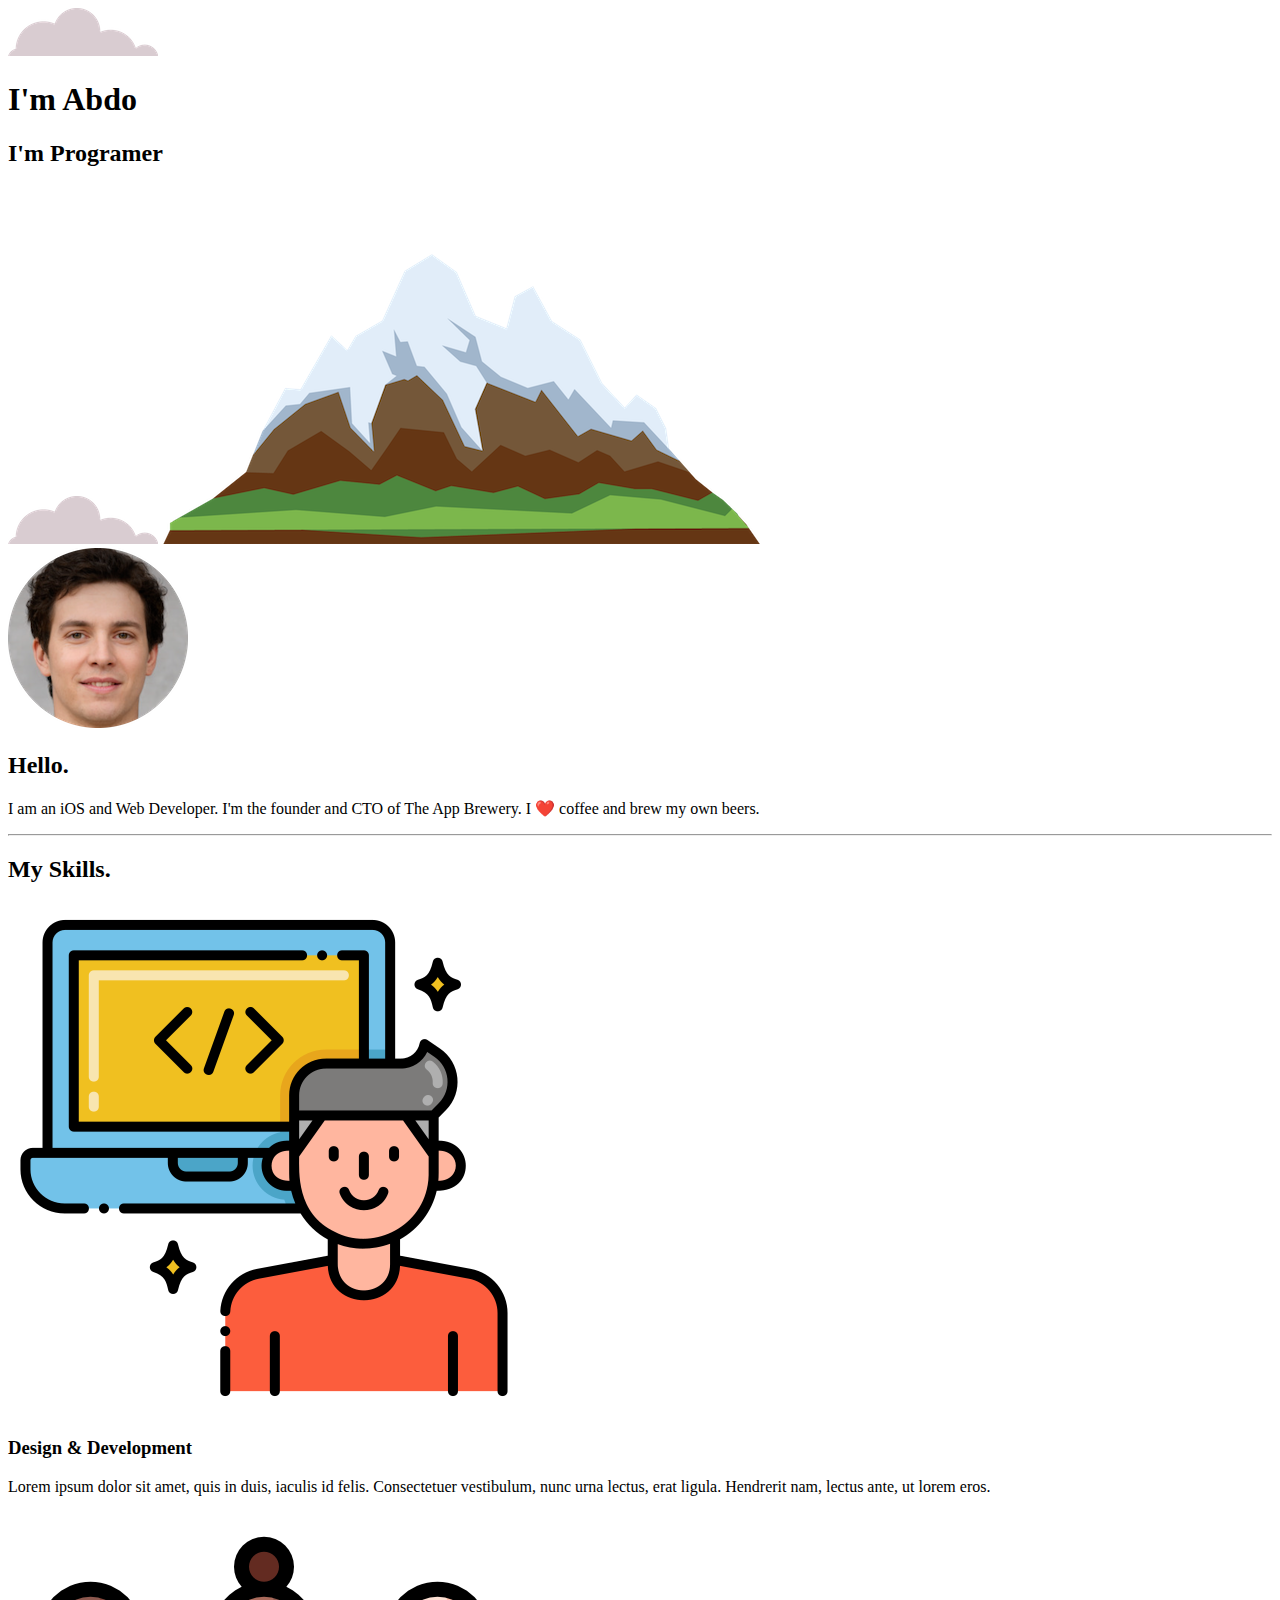
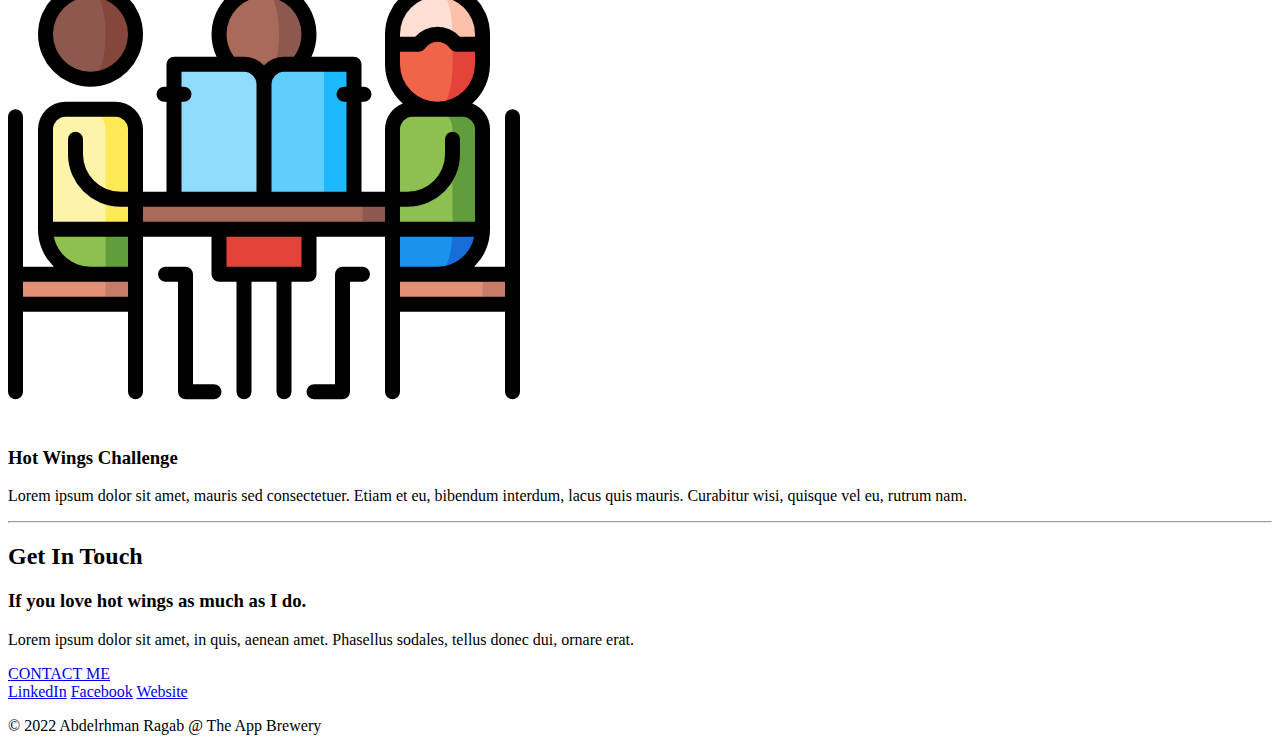
<file: css my site/Untitled-1.html>
<!DOCTYPE html>
  <head>
    <title>mine Website</title>
    <link rel="stylesheet"  href="E:\web develpment\css my site\style.css" />
    <link rel="icon" href=favicon.ico>
    <link rel="preconnect" href="https://fonts.googleapis.com">
<link rel="preconnect" href="https://fonts.gstatic.com" crossorigin>
<link href="https://fonts.googleapis.com/css2?family=Merriweather&family=Montserrat&family=Sacramento&display=swap" rel="stylesheet">

    <meta charset="utf-8" />
    <meta name="viewport" content="width=device-width, initial-scale=1" />
  </head>

  <body>
      <div class="top-container">
          <img class="top-cloud" src="images/cloud.png" alt="cloud-image">
      <h1>I'm Abdo</h1>
      <h2>I'm Programer</h2>
      <img class="bottom-cloud"  src="images/cloud.png" alt="cloud-image">
      <img src="images/mountain.png" alt="mountain-image">

      </div>
      <div class="middle-container">
        <div class="profile">
          <img src="images/abdo.png" class="my-image" alt="">
          <h2>Hello.</h2>
          <p class="intro-text">I am an iOS and Web Developer. I'm the founder and CTO of The App Brewery. I &#x2764;&#xfe0f; coffee and brew my own beers.</p>
        </div>
        <hr>
        <div class="skills">
          <h2>My Skills.</h2>
          <div class="skill-row">
            <img class="my-image1" src="images/coder.png " alt="">
            <h3>Design & Development</h3>
            <p class="code-skill">Lorem ipsum dolor sit amet, quis in duis, iaculis id felis. Consectetuer vestibulum, nunc urna lectus, erat ligula. Hendrerit nam, lectus ante, ut lorem eros.</p>
          </div>
          <div class="skill-row">
            <img class="my-image2" src="images/rol-game.png" alt="">
            <h3>Hot Wings Challenge</h3>
            <p>Lorem ipsum dolor sit amet, mauris sed consectetuer. Etiam et eu, bibendum interdum, lacus quis mauris. Curabitur wisi, quisque vel eu, rutrum nam.</p>
          </div>
        </div>
        <hr>
        <div class="contact-me">
          <h2>Get In Touch</h2>
          <h3>If you love hot wings as much as I do.</h3>
          <p class="contact-message">Lorem ipsum dolor sit amet, in quis, aenean amet. Phasellus sodales, tellus donec dui, ornare erat.</p>
          <a class="btn" href="mailto:name@email.com">CONTACT ME</a>
        </div>
      </div>
    
      <div class="bottom-container">
        <a class="footer-link" href="https://www.linkedin.com/">LinkedIn</a>
        <a class="footer-link" href="https://twitter.com/">Facebook</a>
        <a class="footer-link" href="https://www.appbrewery.co/">Website</a>
        <p class="copyright-text">© 2022 Abdelrhman Ragab @ The App Brewery</p>
      </div>
      </body>
</html>
</file>
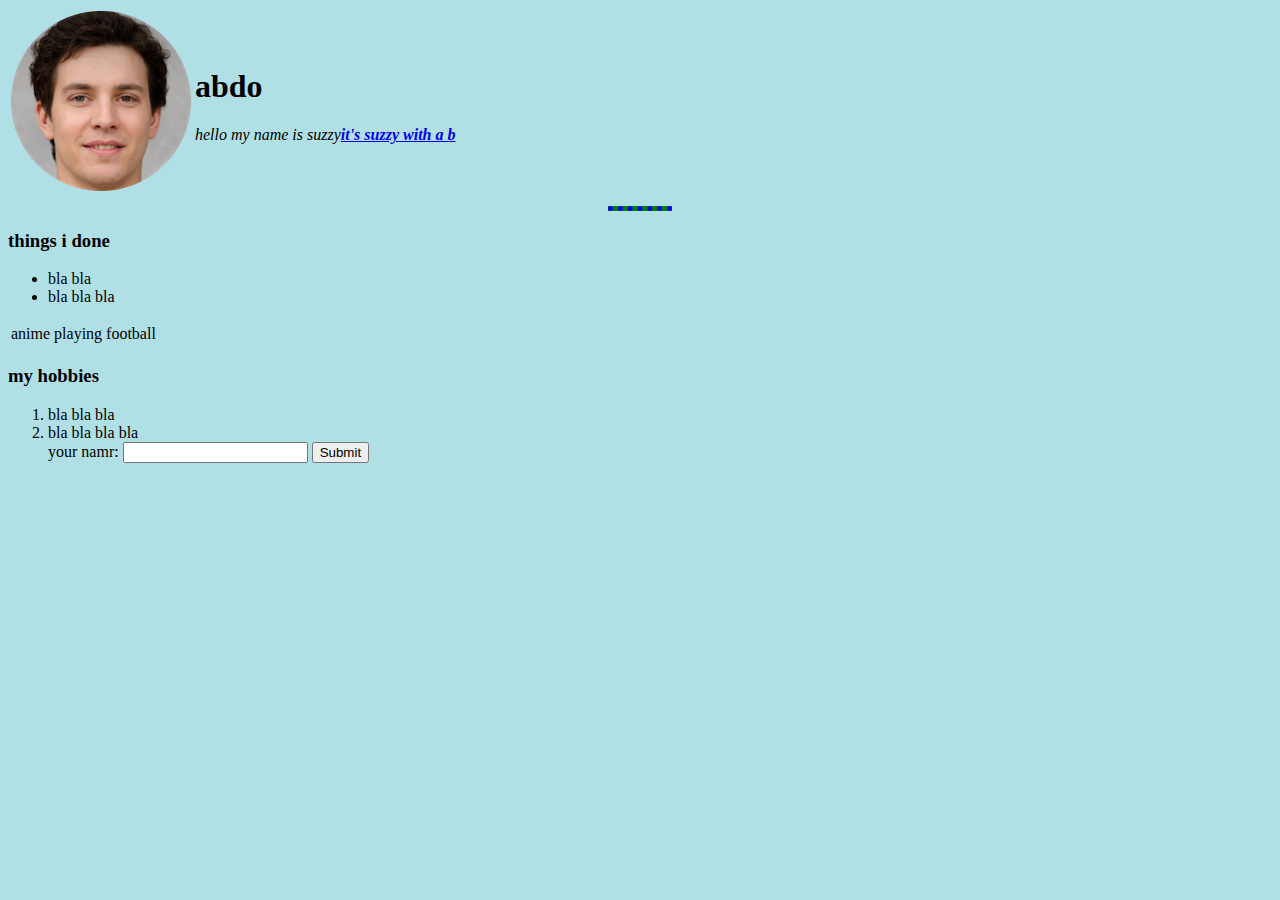
<file: html/Untitled-2.html>
<!DOCTYPE html>

<head>
    <title>abdo's site</title>
    <link rel="stylesheet" href="css/style.css" />
    <meta charset="utf-8" />
    <meta name="viewport" content="width=device-width, initial-scale=1" />

</head>

<body>
    <table>
        <td><img src=" images/abdo.png"></td>
        <td>    <h1>abdo</h1>
    <p><em>hello my name is suzzy<strong><a href="https://www.facebook.com/">it's suzzy with a b</a></strong></em></p>
</td>
    </table>
    
    <hr>
    <h3>things i done</h3>
    <ul>
        <li>bla bla</li>
        <li>bla bla bla </li>
    </ul>
    <table>
        <tr>
        <td>anime</td>
        <td>playing football</td>
        </tr>
    </table>
    <h3>my hobbies</h3>
    <ol>
        <li>bla bla bla </li>
        <li>bla bla bla bla</li> 
        <form>
        <label>your namr:</label>
        <input type="text" name="" value="">
        <input type="submit" name="" >

        </form>
    </ol>
</body>

</html>
</file>
<file: html/css/style.css>
body{
    background-color: powderblue;
}

hr {
    background-color: green;
    width: 5%;
    border-style:  none;
    border-color:blue;
    border-top-style: dotted;
    border-width: 5px;
}
</file>
